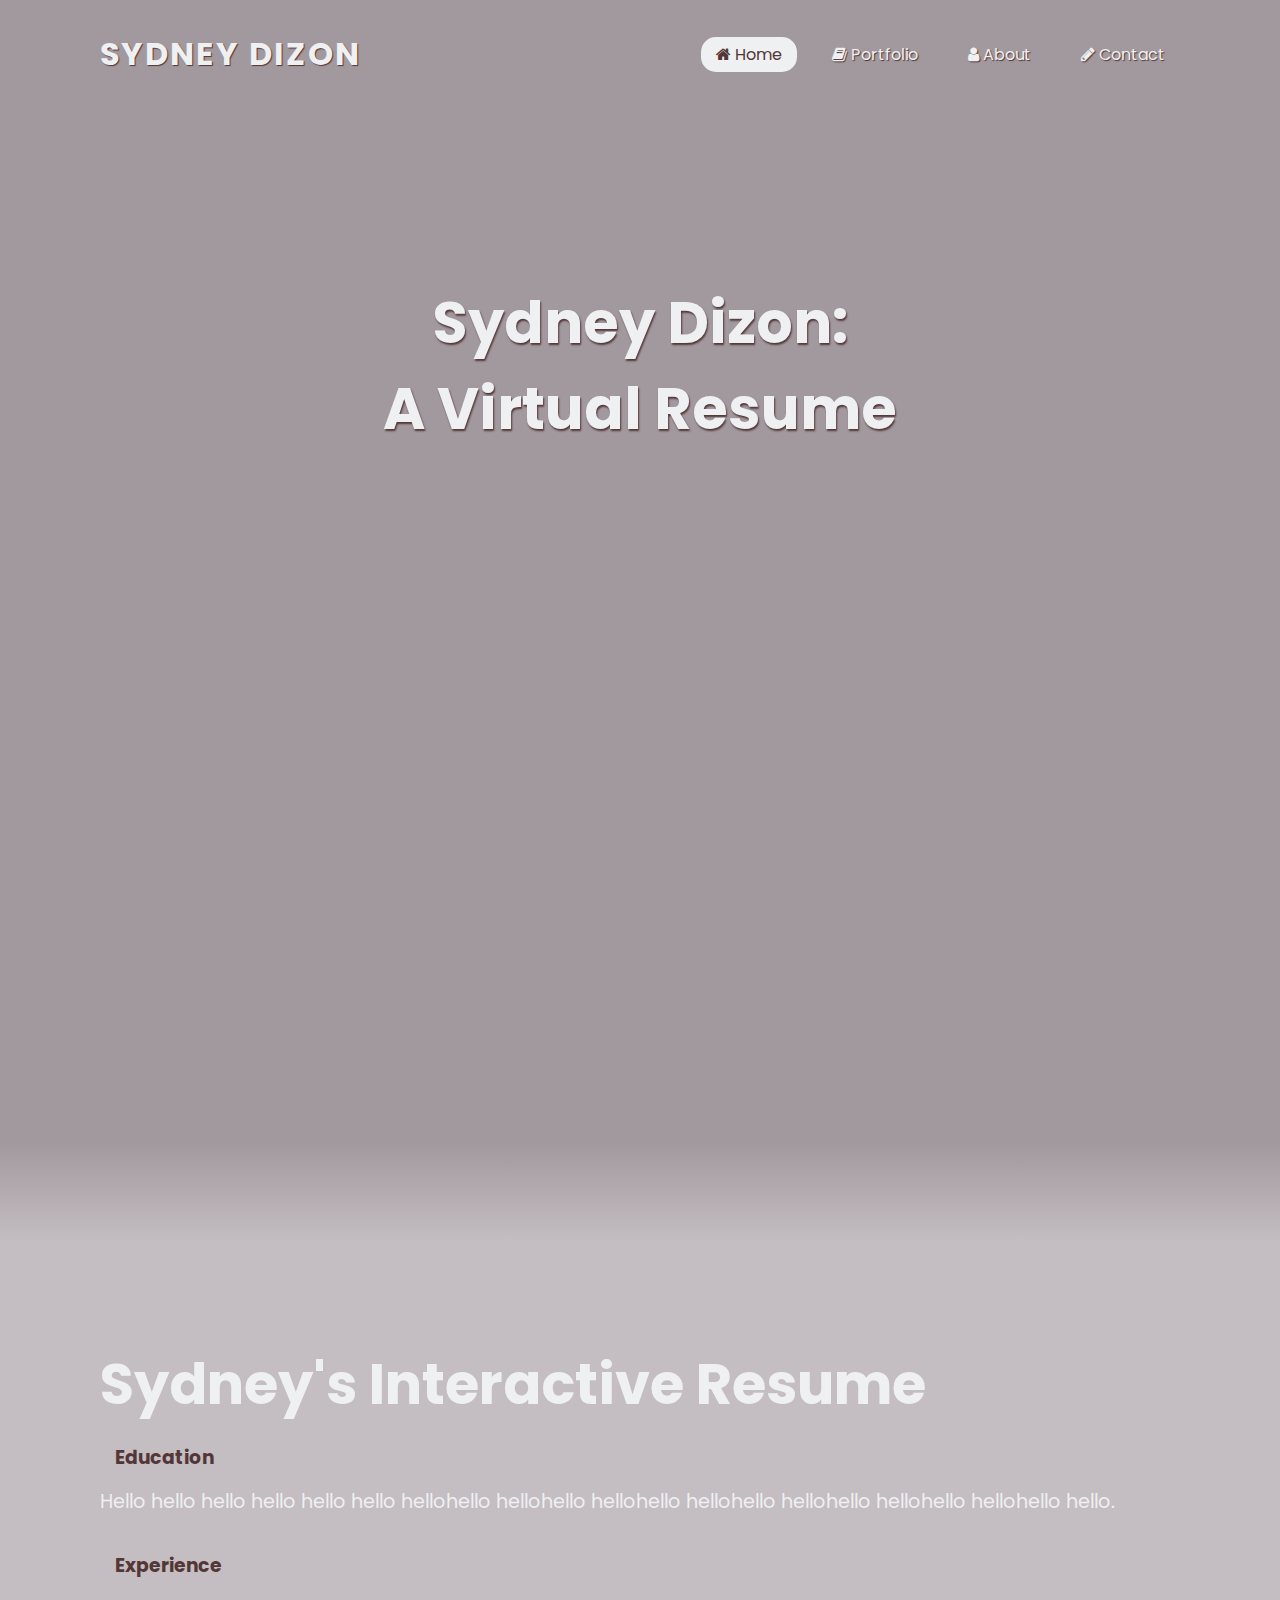
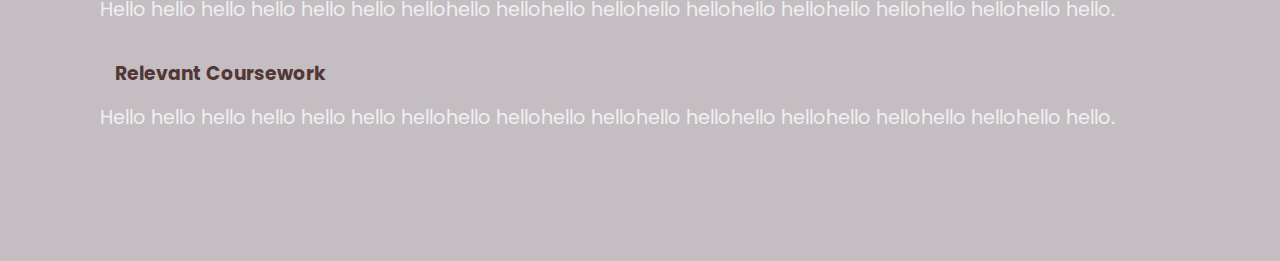
<file: index.html>
<!doctype html>
<!-- COLOR PALETTE:
White: #eef0f2
Silver: #c6c7c4
Brown-Gray: #C4BDC1
Brown: #846a6a
Mid Brown: #846A6A
Dark Brown: #533636
-->
<html>
  <head>
    <title>Sydney Dizon's Virtual Resume</title>
    <link rel="stylesheet" href="style.css">
    <link rel="stylesheet" href="https://cdnjs.cloudflare.com/ajax/libs/font-awesome/4.7.0/css/font-awesome.min.css">
  </head>
  <body>
    <div class="background">
    <header>
      <a class="logo">Sydney Dizon</a>
      <ul>
        <!--Navigation bar, icons and corresponding links to other html files-->
        <li class="navigationbar"><a href="index.html" class="active"><i class="fa fa-home"></i> Home</a></li>
        <li class="navigationbar"><a href="portfolio.html"><i class="fa fa-book"></i> Portfolio</a></li>
        <li class="navigationbar"><a href="about.html"><i class="fa fa-user"></i> About</a></li>  
        <li class="navigationbar"><a href="contact.html"><i class="fa fa-pencil"></i> Contact</a></li>  
      

      </ul>
    </header>
      <h2 class="name1" id="text"> Sydney Dizon: <br>A Virtual Resume</h2>
    <section> 
    </section>
    <div class="sec">
      <h2>
        Sydney's Interactive Resume
      </h2>
      <h3>
        Education
      </h3>
      <p>
        Hello hello hello hello hello hello hellohello hellohello hellohello hellohello hellohello 
        hellohello hellohello hello.  <br><br>
      </p>
      <h3>
        Experience
      </h3>
      <p>
        Hello hello hello hello hello hello hellohello hellohello hellohello hellohello hellohello 
        hellohello hellohello hello.  <br><br>
      </p>
      <h3>
        Relevant Coursework
      </h3>
      <p>
        Hello hello hello hello hello hello hellohello hellohello hellohello hellohello hellohello 
        hellohello hellohello hello.  <br><br>
      </p>

    </div>
    </div>
  </body>
</html>
</file>
<file: style.css>
/*DOCTYPE: CSS*/
@import url("https://fonts.googleapis.com/css?family=Poppins:300,400,500,600,700,800,900&display=swap");
* {
  margin: 0;
  padding: 0;
  box-sizing: border-box;
  font-family: "Poppins", sans-serif;
}

.background {
  background-color: #a2999e;
  background-attachment: fixed;
}

body {
  min-height: 100vh;
}

header {
  position: absolute;
  top: 0;
  left: 0;
  width: 100%;
  padding: 30px 100px;
  display: flex;
  justify-content: space-between;
  align-items: center;
  z-index: 10000;
  text-shadow: 1px 1px 1px #533636;
}

header .logo {
  color: #eef0f2;
  font-weight: 700;
  text-decoration: none;
  font-size: 2em;
  text-transform: uppercase;
  letter-spacing: 2px;
}

header ul {
  display: flex;
  justify-content: center;
  align-items: center;
}

header ul li {
  list-style: none;
  margin-left: 20px;
}

header ul li a {
  text-decoration: none;
  padding: 6px 15px;
  color: #eef0f2;
  border-radius: 15px;
}

header ul li a:hover, header ul li a.active {
  background: #eef0f2;
  color: #533636;
  text-shadow: none;
}
h3 {
  padding: 6px 15px 15px 15px;
  color: #533636;
}

section {
  position: relative;
  width: 100%;
  height: 138vh;
  padding: 100px;
  display: flex;
  justify-content: center;
  align-items: center;
}

.name1 {
  top: 180px;
  position: relative;
  width: 100%;
  padding: 100px;
  display: flex;
  justify-content: center;
  align-items: center;
  text-align: center;
  text-shadow: 1px 2px 2px #533636;
}

section::before {
  content: "";
  position: absolute;
  bottom: 0px;
  width: 100%;
  height: 100px;
  background: linear-gradient(to top, #C4BDC1, transparent);
  z-index: 1000;
}

section img#foreground {
  position: absolute;
  top: 54.5%;
  bottom: 0;
  left: 0;
  z-index: 10;
  width: 100%;
  object-fit: cover;
  display: inline-block;
  align-self: flex-end;
}

#text {
  position: absolute;
  color: #eef0f2;
  white-space: nowrap;
  font-size: 4.5vw;
  z-index: 9;
}

.sec {
  position: relative;
  padding: 100px;
  background: #C4BDC1;
}

.sec h2 {
  font-size: 3.5em;
  margin-bottom: 10px;
  color: #eef0f2;
}

.sec p {
  font-size: 1.2em;
  color: #eef0f2;
}
</file>
